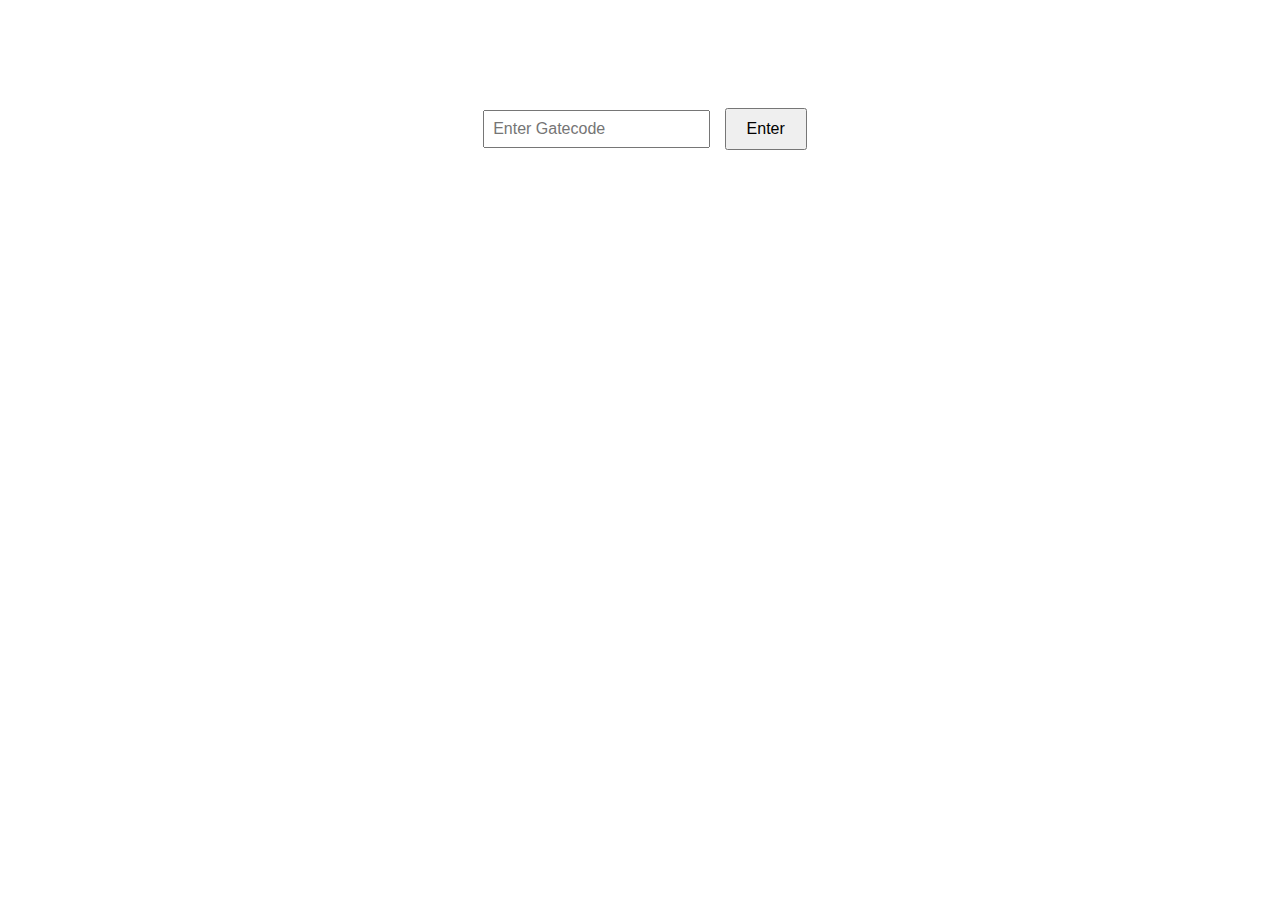
<file: password.html>
<!DOCTYPE html>
<html lang="en">
<head>
  <meta charset="UTF-8">
  <meta name="viewport" content="width=device-width, initial-scale=1.0">
  <title>GATE</title>
  <script>
    function checkPassword() {
      // Replace 'yourPassword' with the actual password you want to set
      var correctPassword = "yourPassword";
      
      // Get the value entered by the user
      var enteredPassword = document.getElementById("passwordInput").value;

      // Check if the entered password is correct
      if (enteredPassword === correctPassword) {
        // Redirect to the protected content or another page
        window.location.href = "protected.html";
      } else {
        // Display an error message
        alert("Incorrect password. Please try again.");
      }
    }
  </script>
  <style>
    body {
      font-family: Arial, sans-serif;
      text-align: center;
      margin-top: 100px;
    }

    h1 {
      color: #333;
    }

    input {
      padding: 8px;
      margin: 10px;
      font-size: 16px;
    }

    button {
      padding: 10px 20px;
      font-size: 16px;
      cursor: pointer;
    }
  </style>
</head>
<body>
  <input type="password" id="passwordInput" placeholder="Enter Gatecode">
  <button onclick="checkPassword()">Enter</button>
</body>
</html>
</file>
